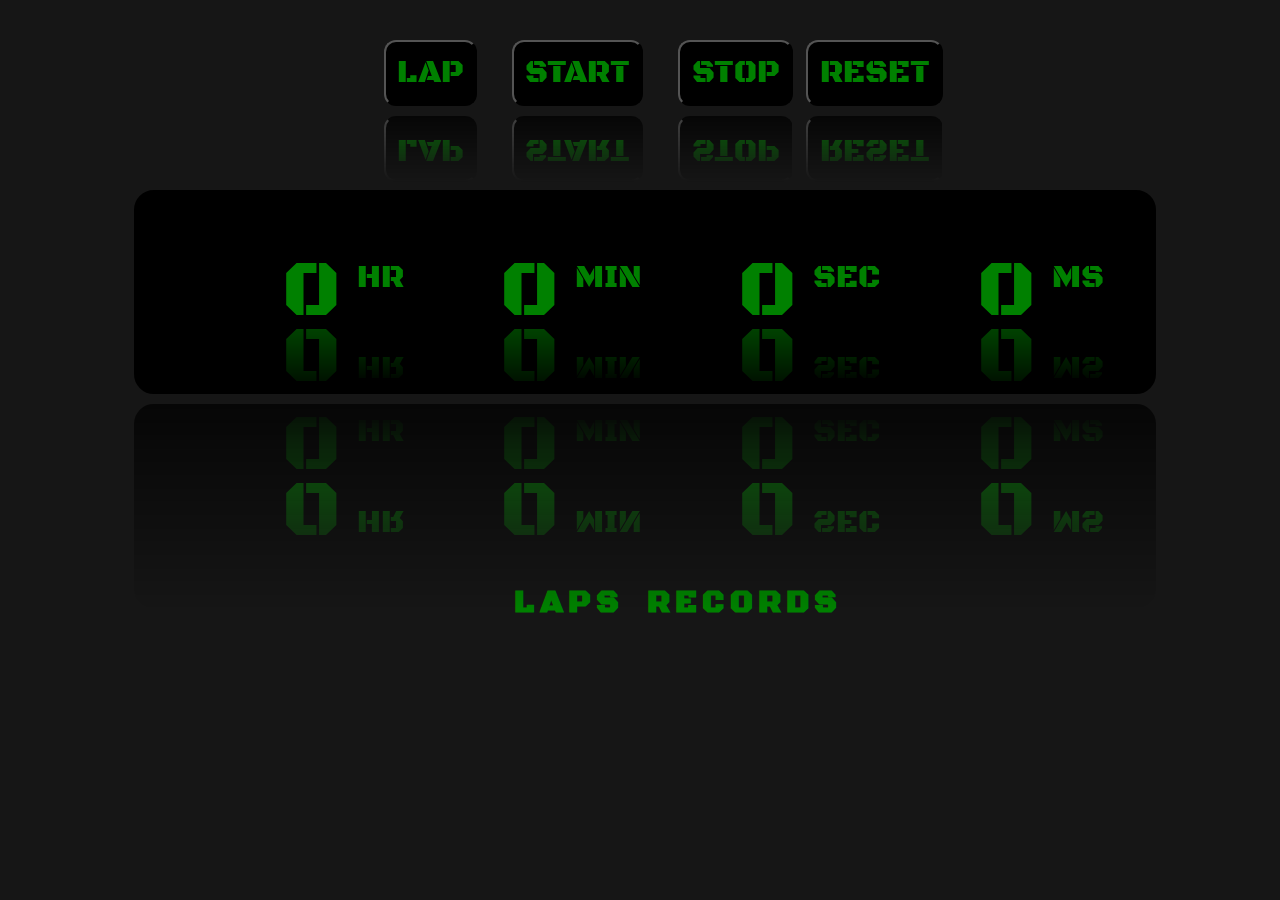
<file: stopwatch.html>
<!DOCTYPE html>
<html lang="en">
  <head>
    <meta charset="UTF-8" />
    <meta http-equiv="X-UA-Compatible" content="IE=edge" />
    <meta name="viewport" content="width=device-width, initial-scale=1.0" />
    <title>Document</title>
    <link rel="preconnect" href="https://fonts.googleapis.com" />
    <link rel="preconnect" href="https://fonts.gstatic.com" crossorigin />
    <link
      href="https://fonts.googleapis.com/css2?family=Black+Ops+One&display=swap"
      rel="stylesheet"
    />
    <style>
      body {
        /* overflow: hidden; */
        background-color: rgb(22, 22, 22);
      }
      .container {
        height: fit-content;
        /* overflow: hidden; */
        display: flex;
        width: fit-content;
        border: 2px solid black;
        background-color: black;
        color: green;
        border-radius: 20px;
        -webkit-box-reflect: below 10px
          linear-gradient(to bottom, rgba(0, 0, 0, 0), rgba(0, 0, 0, 0.7));
        margin: 15% 10%;
        padding: 50px;
        /* text-shadow: 2px 2px green; */
      }
      #hour,
      #min,
      #sec,
      #ms {
        font-family: "Black Ops One", cursive;
        font-size: 5rem;
        margin: auto;
        padding-left: 6rem;
        -webkit-box-reflect: below -40px linear-gradient(to bottom, rgba(0, 0, 0, 0), rgba(0, 0, 0, 0.7));
      }

      span {
        /* display: block; */
        margin-top: 1rem;
        padding-left: 1rem;
        font-family: "Black Ops One", cursive;
        font-size: 2rem;
        -webkit-box-reflect: below -40px linear-gradient(to bottom, rgba(0, 0, 0, 0), rgba(0, 0, 0, 0.7));
      }
      #start {
        font-size: 2rem;
        position: absolute;
        top: 40px;
        background-color: black;
        cursor: pointer;
        padding: 0.7rem;
        left: 40%;
        color: green;
        font-family: "Black Ops One", cursive;
        -webkit-box-reflect: below 10px
          linear-gradient(to bottom, rgba(0, 0, 0, 0), rgba(0, 0, 0, 0.7));
        border-radius: 12px;
      }
      #lap {
        font-size: 2rem;
        position: absolute;
        top: 40px;

        background-color: black;
        cursor: pointer;
        padding: 0.7rem;
        left: 30%;
        color: green;
        font-family: "Black Ops One", cursive;
        -webkit-box-reflect: below 10px
          linear-gradient(to bottom, rgba(0, 0, 0, 0), rgba(0, 0, 0, 0.7));
        border-radius: 12px;
      }
      #reset {
        font-size: 2rem;
        position: absolute;
        top: 40px;
        background-color: black;
        cursor: pointer;
        padding: 0.7rem;
        left: 63%;
        color: green;
        font-family: "Black Ops One", cursive;
        -webkit-box-reflect: below 10px
          linear-gradient(to bottom, rgba(0, 0, 0, 0), rgba(0, 0, 0, 0.7));
        border-radius: 12px;
      }
      #stop {
        position: absolute;
        background-color: black;
        color: green;
        cursor: pointer;
        font-family: "Black Ops One", cursive;
        font-size: 2rem;
        top: 40px;
        padding: 0.7rem;
        left: 53%;
        -webkit-box-reflect: below 10px
          linear-gradient(to bottom, rgba(0, 0, 0, 0), rgba(0, 0, 0, 0.7));
        border-radius: 12px;
      }

      #start:hover {
        transition: all 0.5s;
        /* border: 4px 3px solid red; */
        color: black;
        box-shadow: 0px 0px 40px 30px #0ff;
        background-color: green;
      }
      #stop:hover {
        transition: all 0.5s;
        color: black;
        background-color: green;
        box-shadow: 0px 0px 40px 30px #0ff;
      }
      #lap:hover {
        transition: all 0.5s;
        color: black;
        background-color: green;
        box-shadow: 0px 0px 40px 30px #0ff;
      }
      #reset:hover {
        transition: all 0.5s;
        color: black;
        background-color: green;
        box-shadow: 0px 0px 40px 30px #0ff;
      }
      @media screen and (max-width: 480px) {
        .container {
          display: flex;
          flex-direction: row;
          flex-wrap: wrap;
          height: fit-content;
          width: fit-content;
        }
        .buttonss {
          /* display: none; */
          display: flex;
          flex-direction: column;
          flex-wrap: wrap;
        }
      }

      .record-lap {
        font-size: 2rem;
        color: green;
        display: flex;
      }
      #lap-id {
        padding-right: 1rem;
        /* margin: 4rem; */
      }
      h3 {
        word-spacing: 10px;
        margin: 0 40%;
        letter-spacing: 5px;
        width: max-content;
        font-size: 2rem;
        font-family: "Black Ops One", cursive;
        color: green;
      }
      .record-lap {
        margin: 0 40%;
        width: max-content;
        font-family: "Black Ops One", cursive;
      }
    </style>
  </head>
  <body>
    <div class="container">
      <div id="hour">0</div>
      <span>HR</span>
      <div id="min">0</div>
      <span>MIN</span>
      <div id="sec">0</div>
      <span>SEC</span>
      <div id="ms">0</div>
      <span>MS</span>
    </div>
    <div class="buttonss">
      <button id="start">START</button>
      <button id="stop">STOP</button>
      <button id="reset">RESET</button>
      <button id="lap">LAP</button>
    </div>

    <h3>LAPS RECORDS</h3>
    <div class="record-lap">
      <div id="time"></div>
    </div>
  </body>
  <script>
    let lap = document.querySelector("#lap");
    let lapId = document.querySelector("#lap-id");
    let lapids = 1;
    let time = document.querySelector("#time");
    let recordLap = document.querySelector(".record-lap");
    let reset = document.querySelector("#reset");
    let secs = 00;
    let millisecond = 0;
    let hour = document.querySelector("#hour");
    let min = document.querySelector("#min");
    let ms = document.querySelector("#ms");
    let sec = document.querySelector("#sec");
    let mins = 0;
    let hours = 0;
    let start = document.querySelector("#start");
    let stop = document.querySelector("#stop");
    let intervalid;
    start.addEventListener("click", () => {
      intervalid = setInterval(() => {
        ms.innerHTML = millisecond;
        millisecond = millisecond + 1;
        if (millisecond > 100) {
          secs = secs + 1;
          sec.innerHTML = secs;
          millisecond = 0;
        }
        if (secs >= 60) {
          mins = mins + 1;
          min.innerHTML = mins;
          secs = 0;
        }
        if (mins >= 60) {
          hours = hours + 1;
          hour.innerHTML = hours;
          mins = 0;
        }
      }, 10);
    });
    stop.addEventListener("click", () => {
      clearInterval(intervalid);
    });
    reset.addEventListener("click", () => {
      hour.innerHTML = 0;
      min.innerHTML = 0;
      sec.innerHTML = 0;
      ms.innerHTML = 0;
      secs = 0;
      millisecond = 0;
      mins = 0;
      hours = 0;
      time.innerHTML = " ";
      lapids = 1;
      clearInterval(intervalid);
    });

    lap.addEventListener("click", () => {
      let lapp = ` ${lapids}. (${hours} : ${mins} : ${secs} : ${millisecond}) <br>`;
      lapids = lapids + 1;
      time.innerHTML += lapp;
    });
  </script>
</html>
</file>
